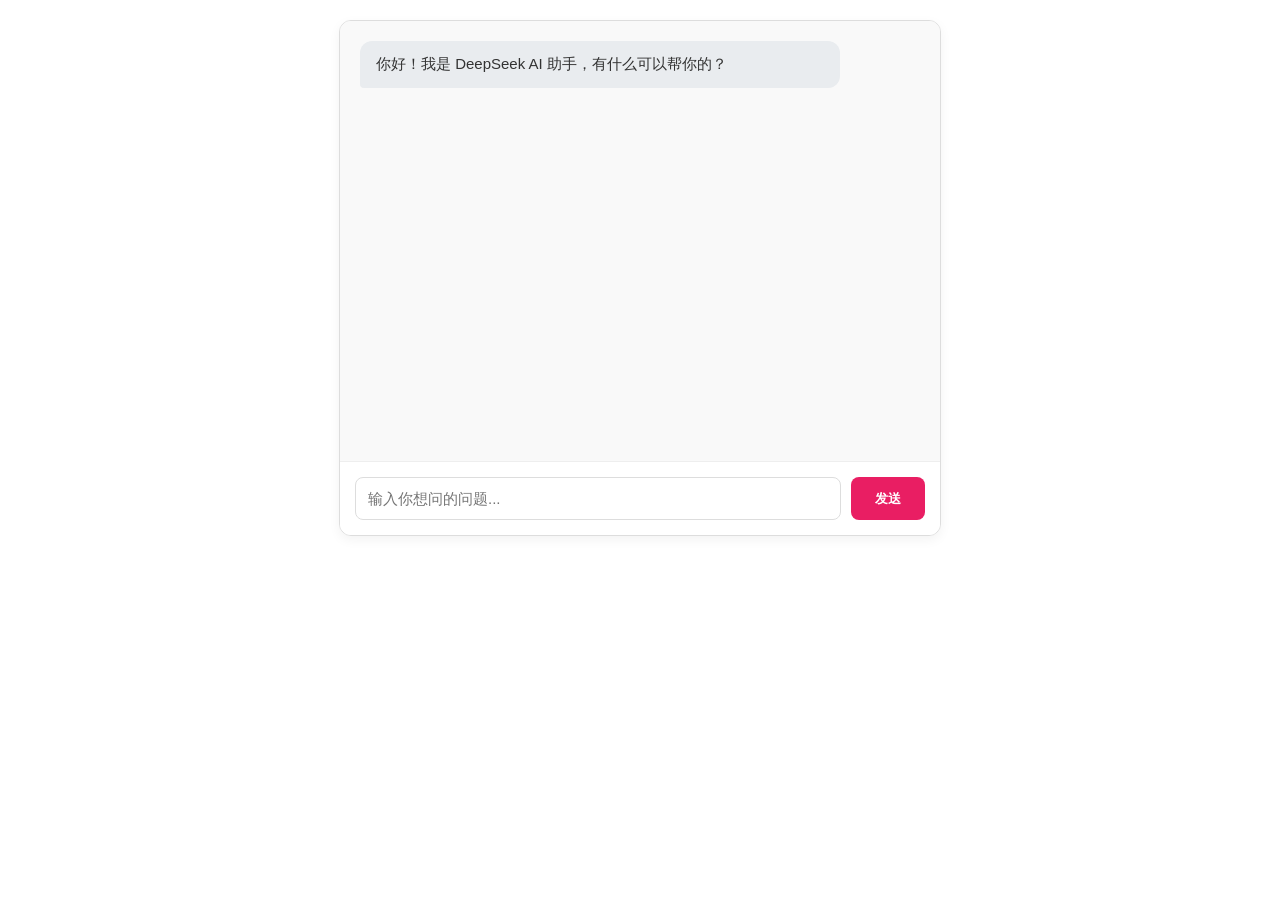
<file: index.html>
<!DOCTYPE html>
<html lang="zh-CN">
<head>
    <meta charset="UTF-8">
    <meta name="viewport" content="width=device-width, initial-scale=1.0">
    <title>DeepSeek AI 聊天助手演示</title>
    <!-- 引入独立的 CSS 文件 -->
    <link rel="stylesheet" href="style.css">
</head>
<body>

    <!-- 聊天界面容器 -->
    <div id="ai-chat-container">
        <div id="chat-messages">
            <!-- 初始打招呼语 -->
            <div class="message ai-message">你好！我是 DeepSeek AI 助手，有什么可以帮你的？</div>
        </div>
        <div class="chat-input-area">
            <input type="text" id="user-input" placeholder="输入你想问的问题..." autocomplete="off">
            <button id="send-btn">发送</button>
        </div>
    </div>

    <!-- 引入独立的 JS 文件 -->
    <script src="app.js"></script>
</body>
</html>
</file>
<file: style.css>
/* 
   AI 聊天容器样式 (带作用域隔离，防止污染全局)
 */

#ai-chat-container {
    max-width: 600px;
    margin: 20px auto;
    border: 1px solid #ddd;
    border-radius: 12px;
    overflow: hidden;
    font-family: -apple-system, BlinkMacSystemFont, "Segoe UI", Roboto, sans-serif;
    box-shadow: 0 4px 12px rgba(0,0,0,0.05);
    background: #fff;
}

/* 消息显示区 */
#ai-chat-container #chat-messages {
    height: 400px;
    overflow-y: auto;
    padding: 20px;
    background: #f9f9f9;
}

/* 基础消息气泡 */
#ai-chat-container .message {
    margin-bottom: 15px;
    padding: 12px 16px;
    border-radius: 12px;
    max-width: 80%;
    line-height: 1.5;
    word-wrap: break-word;
    font-size: 15px;
}

/* 用户发送的消息 */
#ai-chat-container .user-message {
    background: #e91e63; /* 主题色：粉色，可自行修改 */
    color: white;
    margin-left: auto;
    border-bottom-right-radius: 4px;
}

/* AI 回复的消息 */
#ai-chat-container .ai-message {
    background: #e9ecef;
    color: #333;
    margin-right: auto;
    border-bottom-left-radius: 4px;
}

/* 输入区容器 */
#ai-chat-container .chat-input-area {
    display: flex;
    border-top: 1px solid #eee;
    padding: 15px;
    background: #fff;
}

/* 文本输入框 */
#ai-chat-container #user-input {
    flex: 1;
    padding: 12px;
    border: 1px solid #ddd;
    border-radius: 8px;
    margin-right: 10px;
    outline: none;
    font-size: 15px;
    transition: border-color 0.2s;
}

#ai-chat-container #user-input:focus { 
    border-color: #e91e63; 
}

/* 发送按钮 */
#ai-chat-container #send-btn {
    padding: 0 24px;
    background: #e91e63;
    color: white;
    border: none;
    border-radius: 8px;
    cursor: pointer;
    font-weight: bold;
    transition: background 0.2s;
}

#ai-chat-container #send-btn:hover { 
    background: #c2185b; 
}

#ai-chat-container #send-btn:disabled { 
    background: #ccc; 
    cursor: not-allowed; 
}
</file>
